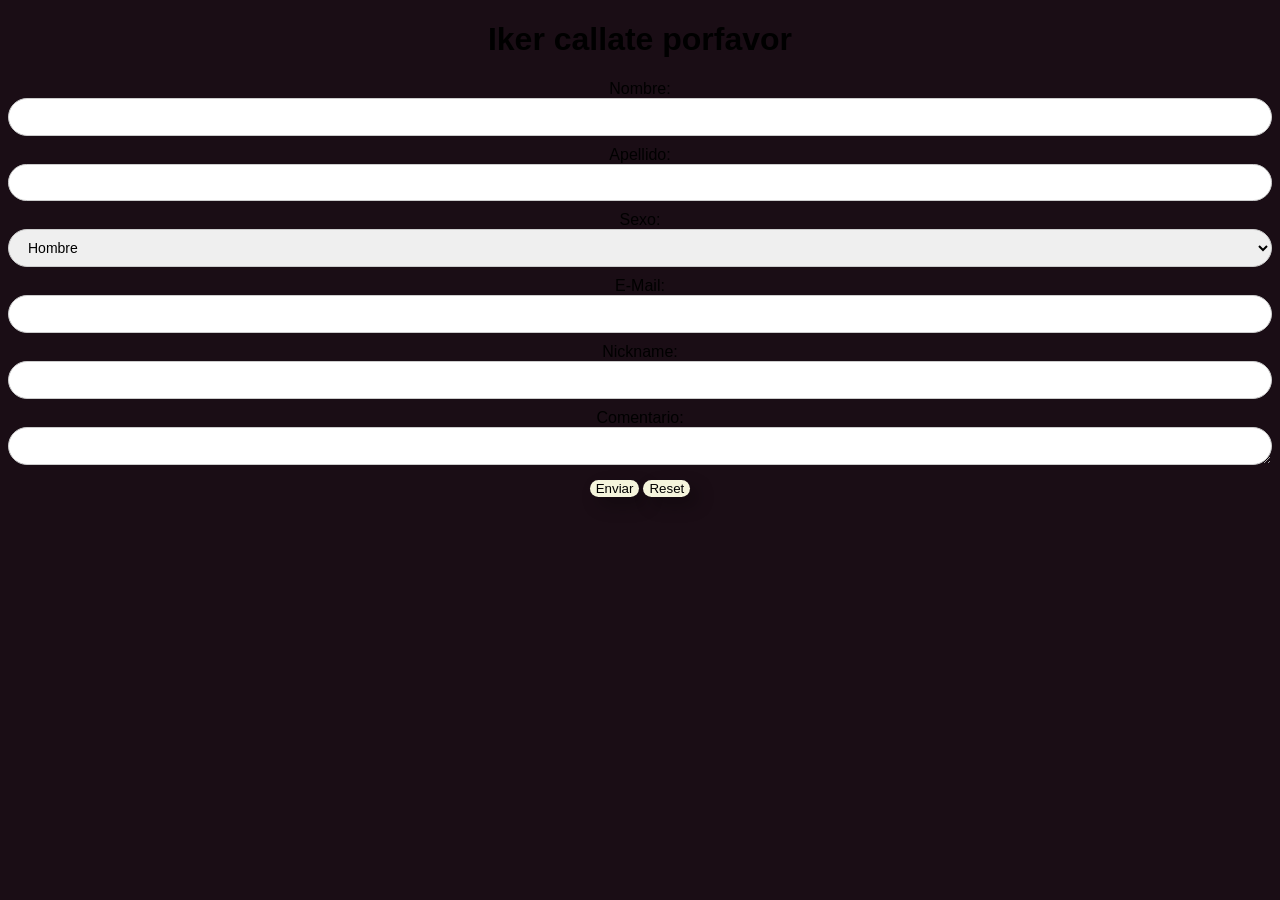
<file: 1-Formulario/mondongo.html>
<!DOCTYPE html>
<html lang="en">
<head>
    <meta charset="UTF-8">
    <meta name="viewport" content="width=device-width, initial-scale=1.0">
    <title>luis buenorro</title>
    <link rel="stylesheet" href="style.css">
</head>
<body>
    <h1>Iker callate porfavor</h1>
    <form action="/sumbit" method="POST">
        <label for="name">Nombre: </label>
        <input type="text" id="name" name="name" required> 

        <label for="apellido">Apellido: </label>
        <input type="text" id="apellido" name="apellido" required> 

        <label for="sexo">Sexo: </label>
            <select id="sexo">
                <option value="Homnbre">Hombre</option>
                <option value="Mujer">Mujer</option>
                <option value="Serrucho">Serrucho</option>
                <option value="Diariamente">Diariamente</option>
            </select>

        <label for="email">E-Mail: </label>
        <input type="email" id="email" name="email" required> 

        <label for="nick">Nickname: </label>
        <input type="text" id="nick" name="nick" required> 
        
        <label for="comentario">Comentario: </label>
        <textarea id="comentario" name="comentario" required></textarea> 

        <button type="submit">Enviar</button>
        <button type="reset">Reset</button>
    </form>
</body>
</html>
</file>
<file: 1-Formulario/style.css>
body {
    background-color: rgb(26, 13, 21);
    text-align: center;
}
h1 {
    font-family: Verdana, Geneva, Tahoma, sans-serif;
    font-weight: bold;
}
hr {
  border: 0;
  border-top: 1px solid #0c0101;
  margin: 10px 0;
  width: 100%;
}
label {font-family: Verdana, Geneva, Tahoma, sans-serif;}
button {
    background-color: beige;
    width: auto;
    height: 10%;
    border-radius: 12px;
    border: none;
    box-shadow: 8px 8px 17px 0 rgba(0,0,0,0.3);
    cursor: pointer;
}
input, select, textarea {
  width: 100%;
  height: 1cm;
  border: 1px solid #ccc;
  border-radius: 25px;
  box-sizing: border-box; 
  font-size: 14px;
  margin-bottom: 10px;
  outline: none;
  padding-left: 15px;   
}

.foca {
    clip-path: circle();
    width: 5%;
    margin-bottom: 7%;
    margin-left: 44%;
    position: absolute;
    border: solid;
}
.container {
background-color: #e6f2f7;
  padding: 30px;
  border-radius: 20px;
  border: solid;
  border-color: white;
  max-width: 450px;
  margin: 40px auto;
  box-shadow: 0 10px 25px rgba(255, 255, 255, 0.3);
  font-family: Arial, sans-serif;
}
</file>
